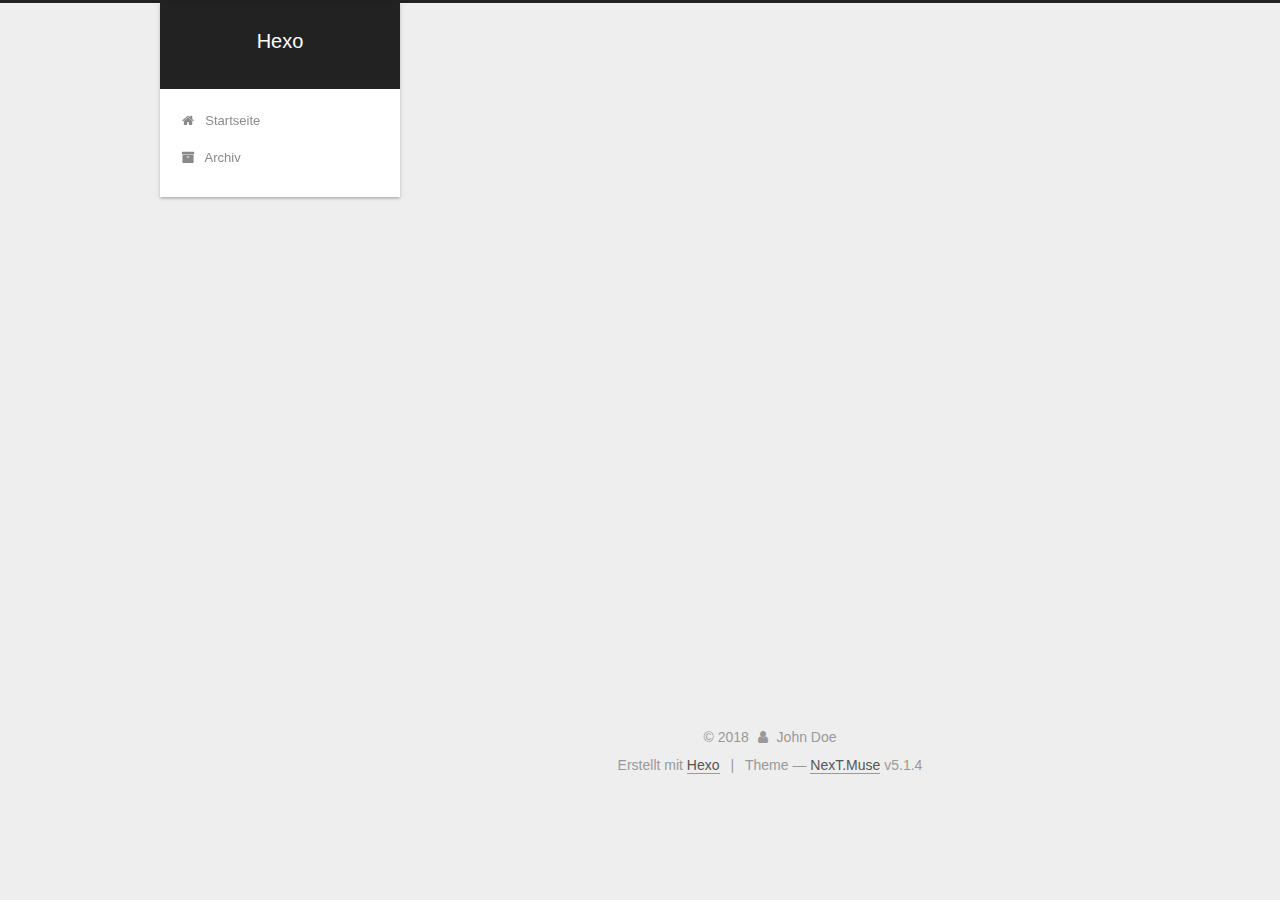
<file: 2018/03/24/the-title-of-the-article/index.html>
<!DOCTYPE html>



  


<html class="theme-next muse use-motion" lang="">
<head>
  <meta charset="UTF-8"/>
<meta http-equiv="X-UA-Compatible" content="IE=edge" />
<meta name="viewport" content="width=device-width, initial-scale=1, maximum-scale=1"/>
<meta name="theme-color" content="#222">









<meta http-equiv="Cache-Control" content="no-transform" />
<meta http-equiv="Cache-Control" content="no-siteapp" />
















  
  
  <link href="/lib/fancybox/source/jquery.fancybox.css?v=2.1.5" rel="stylesheet" type="text/css" />







<link href="/lib/font-awesome/css/font-awesome.min.css?v=4.6.2" rel="stylesheet" type="text/css" />

<link href="/css/main.css?v=5.1.4" rel="stylesheet" type="text/css" />


  <link rel="apple-touch-icon" sizes="180x180" href="/images/apple-touch-icon-next.png?v=5.1.4">


  <link rel="icon" type="image/png" sizes="32x32" href="/images/favicon-32x32-next.png?v=5.1.4">


  <link rel="icon" type="image/png" sizes="16x16" href="/images/favicon-16x16-next.png?v=5.1.4">


  <link rel="mask-icon" href="/images/logo.svg?v=5.1.4" color="#222">





  <meta name="keywords" content="Hexo, NexT" />










<meta property="og:type" content="article">
<meta property="og:title" content="the title of the article">
<meta property="og:url" content="https://github.com/Richard-Fu/Richard-Fu.github.io.git/2018/03/24/the-title-of-the-article/index.html">
<meta property="og:site_name" content="Hexo">
<meta property="og:updated_time" content="2018-03-24T00:57:47.909Z">
<meta name="twitter:card" content="summary">
<meta name="twitter:title" content="the title of the article">



<script type="text/javascript" id="hexo.configurations">
  var NexT = window.NexT || {};
  var CONFIG = {
    root: '/',
    scheme: 'Muse',
    version: '5.1.4',
    sidebar: {"position":"left","display":"post","offset":12,"b2t":false,"scrollpercent":false,"onmobile":false},
    fancybox: true,
    tabs: true,
    motion: {"enable":true,"async":false,"transition":{"post_block":"fadeIn","post_header":"slideDownIn","post_body":"slideDownIn","coll_header":"slideLeftIn","sidebar":"slideUpIn"}},
    duoshuo: {
      userId: '0',
      author: 'Author'
    },
    algolia: {
      applicationID: '',
      apiKey: '',
      indexName: '',
      hits: {"per_page":10},
      labels: {"input_placeholder":"Search for Posts","hits_empty":"We didn't find any results for the search: ${query}","hits_stats":"${hits} results found in ${time} ms"}
    }
  };
</script>



  <link rel="canonical" href="https://github.com/Richard-Fu/Richard-Fu.github.io.git/2018/03/24/the-title-of-the-article/"/>





  <title>the title of the article | Hexo</title>
  








</head>

<body itemscope itemtype="http://schema.org/WebPage" lang="">

  
  
    
  

  <div class="container sidebar-position-left page-post-detail">
    <div class="headband"></div>

    <header id="header" class="header" itemscope itemtype="http://schema.org/WPHeader">
      <div class="header-inner"><div class="site-brand-wrapper">
  <div class="site-meta ">
    

    <div class="custom-logo-site-title">
      <a href="/"  class="brand" rel="start">
        <span class="logo-line-before"><i></i></span>
        <span class="site-title">Hexo</span>
        <span class="logo-line-after"><i></i></span>
      </a>
    </div>
      
        <p class="site-subtitle"></p>
      
  </div>

  <div class="site-nav-toggle">
    <button>
      <span class="btn-bar"></span>
      <span class="btn-bar"></span>
      <span class="btn-bar"></span>
    </button>
  </div>
</div>

<nav class="site-nav">
  

  
    <ul id="menu" class="menu">
      
        
        <li class="menu-item menu-item-home">
          <a href="/" rel="section">
            
              <i class="menu-item-icon fa fa-fw fa-home"></i> <br />
            
            Startseite
          </a>
        </li>
      
        
        <li class="menu-item menu-item-archives">
          <a href="/archives/" rel="section">
            
              <i class="menu-item-icon fa fa-fw fa-archive"></i> <br />
            
            Archiv
          </a>
        </li>
      

      
    </ul>
  

  
</nav>



 </div>
    </header>

    <main id="main" class="main">
      <div class="main-inner">
        <div class="content-wrap">
          <div id="content" class="content">
            

  <div id="posts" class="posts-expand">
    

  

  
  
  

  <article class="post post-type-normal" itemscope itemtype="http://schema.org/Article">
  
  
  
  <div class="post-block">
    <link itemprop="mainEntityOfPage" href="https://github.com/Richard-Fu/Richard-Fu.github.io.git/2018/03/24/the-title-of-the-article/">

    <span hidden itemprop="author" itemscope itemtype="http://schema.org/Person">
      <meta itemprop="name" content="John Doe">
      <meta itemprop="description" content="">
      <meta itemprop="image" content="/images/avatar.gif">
    </span>

    <span hidden itemprop="publisher" itemscope itemtype="http://schema.org/Organization">
      <meta itemprop="name" content="Hexo">
    </span>

    
      <header class="post-header">

        
        
          <h1 class="post-title" itemprop="name headline">the title of the article</h1>
        

        <div class="post-meta">
          <span class="post-time">
            
              <span class="post-meta-item-icon">
                <i class="fa fa-calendar-o"></i>
              </span>
              
                <span class="post-meta-item-text">Veröffentlicht am</span>
              
              <time title="Post created" itemprop="dateCreated datePublished" datetime="2018-03-24T08:57:47+08:00">
                2018-03-24
              </time>
            

            

            
          </span>

          

          
            
          

          
          

          

          

          

        </div>
      </header>
    

    
    
    
    <div class="post-body" itemprop="articleBody">

      
      

      
        
      
    </div>
    
    
    

    

    

    

    <footer class="post-footer">
      

      
      
      

      
        <div class="post-nav">
          <div class="post-nav-next post-nav-item">
            
              <a href="/2018/03/23/hello-world/" rel="next" title="Hello World">
                <i class="fa fa-chevron-left"></i> Hello World
              </a>
            
          </div>

          <span class="post-nav-divider"></span>

          <div class="post-nav-prev post-nav-item">
            
          </div>
        </div>
      

      
      
    </footer>
  </div>
  
  
  
  </article>



    <div class="post-spread">
      
    </div>
  </div>


          </div>
          


          

  



        </div>
        
          
  
  <div class="sidebar-toggle">
    <div class="sidebar-toggle-line-wrap">
      <span class="sidebar-toggle-line sidebar-toggle-line-first"></span>
      <span class="sidebar-toggle-line sidebar-toggle-line-middle"></span>
      <span class="sidebar-toggle-line sidebar-toggle-line-last"></span>
    </div>
  </div>

  <aside id="sidebar" class="sidebar">
    
    <div class="sidebar-inner">

      

      

      <section class="site-overview-wrap sidebar-panel sidebar-panel-active">
        <div class="site-overview">
          <div class="site-author motion-element" itemprop="author" itemscope itemtype="http://schema.org/Person">
            
              <p class="site-author-name" itemprop="name">John Doe</p>
              <p class="site-description motion-element" itemprop="description"></p>
          </div>

          <nav class="site-state motion-element">

            
              <div class="site-state-item site-state-posts">
              
                <a href="/archives/">
              
                  <span class="site-state-item-count">2</span>
                  <span class="site-state-item-name">Artikel</span>
                </a>
              </div>
            

            

            

          </nav>

          

          

          
          

          
          

          

        </div>
      </section>

      

      

    </div>
  </aside>


        
      </div>
    </main>

    <footer id="footer" class="footer">
      <div class="footer-inner">
        <div class="copyright">&copy; <span itemprop="copyrightYear">2018</span>
  <span class="with-love">
    <i class="fa fa-user"></i>
  </span>
  <span class="author" itemprop="copyrightHolder">John Doe</span>

  
</div>


  <div class="powered-by">Erstellt mit  <a class="theme-link" target="_blank" href="https://hexo.io">Hexo</a></div>



  <span class="post-meta-divider">|</span>



  <div class="theme-info">Theme &mdash; <a class="theme-link" target="_blank" href="https://github.com/iissnan/hexo-theme-next">NexT.Muse</a> v5.1.4</div>




        







        
      </div>
    </footer>

    
      <div class="back-to-top">
        <i class="fa fa-arrow-up"></i>
        
      </div>
    

    

  </div>

  

<script type="text/javascript">
  if (Object.prototype.toString.call(window.Promise) !== '[object Function]') {
    window.Promise = null;
  }
</script>









  












  
  
    <script type="text/javascript" src="/lib/jquery/index.js?v=2.1.3"></script>
  

  
  
    <script type="text/javascript" src="/lib/fastclick/lib/fastclick.min.js?v=1.0.6"></script>
  

  
  
    <script type="text/javascript" src="/lib/jquery_lazyload/jquery.lazyload.js?v=1.9.7"></script>
  

  
  
    <script type="text/javascript" src="/lib/velocity/velocity.min.js?v=1.2.1"></script>
  

  
  
    <script type="text/javascript" src="/lib/velocity/velocity.ui.min.js?v=1.2.1"></script>
  

  
  
    <script type="text/javascript" src="/lib/fancybox/source/jquery.fancybox.pack.js?v=2.1.5"></script>
  


  


  <script type="text/javascript" src="/js/src/utils.js?v=5.1.4"></script>

  <script type="text/javascript" src="/js/src/motion.js?v=5.1.4"></script>



  
  

  
  <script type="text/javascript" src="/js/src/scrollspy.js?v=5.1.4"></script>
<script type="text/javascript" src="/js/src/post-details.js?v=5.1.4"></script>



  


  <script type="text/javascript" src="/js/src/bootstrap.js?v=5.1.4"></script>



  


  




	





  





  












  





  

  

  

  
  

  

  

  

</body>
</html>
</file>
<file: css/main.css>
/* normalize.css v3.0.2 | MIT License | git.io/normalize */
html {
  font-family: sans-serif; /* 1 */
  -ms-text-size-adjust: 100%; /* 2 */
  -webkit-text-size-adjust: 100%; /* 2 */
}
body {
  margin: 0;
}
article,
aside,
details,
figcaption,
figure,
footer,
header,
hgroup,
main,
menu,
nav,
section,
summary {
  display: block;
}
audio,
canvas,
progress,
video {
  display: inline-block; /* 1 */
  vertical-align: baseline; /* 2 */
}
audio:not([controls]) {
  display: none;
  height: 0;
}
[hidden],
template {
  display: none;
}
a {
  background-color: transparent;
}
a:active,
a:hover {
  outline: 0;
}
abbr[title] {
  border-bottom: 1px dotted;
}
b,
strong {
  font-weight: bold;
}
dfn {
  font-style: italic;
}
h1 {
  font-size: 2em;
  margin: 0.67em 0;
}
mark {
  background: #ff0;
  color: #000;
}
small {
  font-size: 80%;
}
sub,
sup {
  font-size: 75%;
  line-height: 0;
  position: relative;
  vertical-align: baseline;
}
sup {
  top: -0.5em;
}
sub {
  bottom: -0.25em;
}
img {
  border: 0;
}
svg:not(:root) {
  overflow: hidden;
}
figure {
  margin: 1em 40px;
}
hr {
  -moz-box-sizing: content-box;
  box-sizing: content-box;
  height: 0;
}
pre {
  overflow: auto;
}
code,
kbd,
pre,
samp {
  font-family: monospace, monospace;
  font-size: 1em;
}
button,
input,
optgroup,
select,
textarea {
  color: inherit; /* 1 */
  font: inherit; /* 2 */
  margin: 0; /* 3 */
}
button {
  overflow: visible;
}
button,
select {
  text-transform: none;
}
button,
html input[type="button"],
input[type="reset"],
input[type="submit"] {
  -webkit-appearance: button; /* 2 */
  cursor: pointer; /* 3 */
}
button[disabled],
html input[disabled] {
  cursor: default;
}
button::-moz-focus-inner,
input::-moz-focus-inner {
  border: 0;
  padding: 0;
}
input {
  line-height: normal;
}
input[type="checkbox"],
input[type="radio"] {
  box-sizing: border-box; /* 1 */
  padding: 0; /* 2 */
}
input[type="number"]::-webkit-inner-spin-button,
input[type="number"]::-webkit-outer-spin-button {
  height: auto;
}
input[type="search"] {
  -webkit-appearance: textfield; /* 1 */
  -moz-box-sizing: content-box;
  -webkit-box-sizing: content-box; /* 2 */
  box-sizing: content-box;
}
input[type="search"]::-webkit-search-cancel-button,
input[type="search"]::-webkit-search-decoration {
  -webkit-appearance: none;
}
fieldset {
  border: 1px solid #c0c0c0;
  margin: 0 2px;
  padding: 0.35em 0.625em 0.75em;
}
legend {
  border: 0; /* 1 */
  padding: 0; /* 2 */
}
textarea {
  overflow: auto;
}
optgroup {
  font-weight: bold;
}
table {
  border-collapse: collapse;
  border-spacing: 0;
}
td,
th {
  padding: 0;
}
::selection {
  background: #262a30;
  color: #fff;
}
body {
  position: relative;
  font-family: 'Lato', "PingFang SC", "Microsoft YaHei", sans-serif;
  font-size: 14px;
  line-height: 2;
  color: #555;
  background: #eee;
}
@media (max-width: 767px) {
  body {
    padding-right: 0 !important;
  }
}
@media (min-width: 768px) and (max-width: 991px) {
  body {
    padding-right: 0 !important;
  }
}
@media (min-width: 1600px) {
  body {
    font-size: 16px;
  }
}
h1,
h2,
h3,
h4,
h5,
h6 {
  margin: 0;
  padding: 0;
  font-weight: bold;
  line-height: 1.5;
  font-family: 'Lato', "PingFang SC", "Microsoft YaHei", sans-serif;
}
h2,
h3,
h4,
h5,
h6 {
  margin: 20px 0 15px;
}
h1 {
  font-size: 22px;
}
@media (max-width: 767px) {
  h1 {
    font-size: 18px;
  }
}
h2 {
  font-size: 20px;
}
@media (max-width: 767px) {
  h2 {
    font-size: 16px;
  }
}
h3 {
  font-size: 18px;
}
@media (max-width: 767px) {
  h3 {
    font-size: 14px;
  }
}
h4 {
  font-size: 16px;
}
@media (max-width: 767px) {
  h4 {
    font-size: 12px;
  }
}
h5 {
  font-size: 14px;
}
@media (max-width: 767px) {
  h5 {
    font-size: 10px;
  }
}
h6 {
  font-size: 12px;
}
@media (max-width: 767px) {
  h6 {
    font-size: 8px;
  }
}
p {
  margin: 0 0 20px 0;
}
a {
  color: #555;
  text-decoration: none;
  outline: none;
  border-bottom: 1px solid #999;
  word-wrap: break-word;
}
a:hover {
  color: #222;
  border-bottom-color: #222;
}
blockquote {
  margin: 0;
  padding: 0;
}
img {
  display: block;
  margin: auto;
  max-width: 100%;
  height: auto;
}
hr {
  margin: 40px 0;
  height: 3px;
  border: none;
  background-color: #ddd;
  background-image: repeating-linear-gradient(-45deg, #fff, #fff 4px, transparent 4px, transparent 8px);
}
blockquote {
  padding: 0 15px;
  color: #666;
  border-left: 4px solid #ddd;
}
blockquote cite::before {
  content: "-";
  padding: 0 5px;
}
dt {
  font-weight: 700;
}
dd {
  margin: 0;
  padding: 0;
}
kbd {
  border: 1px solid #ccc;
  border-radius: 0.2em;
  box-shadow: 0.1em 0.1em 0.2em rgba(0,0,0,0.1);
  background-color: #f9f9f9;
  font-family: inherit;
  background-image: -webkit-linear-gradient(top, #eee, #fff, #eee);
  padding: 0.1em 0.3em;
  white-space: nowrap;
}
.text-left {
  text-align: left;
}
.text-center {
  text-align: center;
}
.text-right {
  text-align: right;
}
.text-justify {
  text-align: justify;
}
.text-nowrap {
  white-space: nowrap;
}
.text-lowercase {
  text-transform: lowercase;
}
.text-uppercase {
  text-transform: uppercase;
}
.text-capitalize {
  text-transform: capitalize;
}
.center-block {
  display: block;
  margin-left: auto;
  margin-right: auto;
}
.clearfix:before,
.clearfix:after {
  content: " ";
  display: table;
}
.clearfix:after {
  clear: both;
}
.pullquote {
  width: 45%;
}
.pullquote.left {
  float: left;
  margin-left: 5px;
  margin-right: 10px;
}
.pullquote.right {
  float: right;
  margin-left: 10px;
  margin-right: 5px;
}
.affix.affix.affix {
  position: fixed;
}
.translation {
  margin-top: -20px;
  font-size: 14px;
  color: #999;
}
.scrollbar-measure {
  width: 100px;
  height: 100px;
  overflow: scroll;
  position: absolute;
  top: -9999px;
}
.use-motion .motion-element {
  opacity: 0;
}
table {
  margin: 20px 0;
  width: 100%;
  border-collapse: collapse;
  border-spacing: 0;
  border: 1px solid #ddd;
  font-size: 14px;
  table-layout: fixed;
  word-wrap: break-all;
}
table>tbody>tr:nth-of-type(odd) {
  background-color: #f9f9f9;
}
table>tbody>tr:hover {
  background-color: #f5f5f5;
}
caption,
th,
td {
  padding: 8px;
  text-align: left;
  vertical-align: middle;
  font-weight: normal;
}
th,
td {
  border-bottom: 3px solid #ddd;
  border-right: 1px solid #eee;
}
th {
  padding-bottom: 10px;
  font-weight: 700;
}
td {
  border-bottom-width: 1px;
}
html,
body {
  height: 100%;
}
.container {
  position: relative;
  min-height: 100%;
}
.header-inner {
  margin: 0 auto;
  padding: 100px 0 70px;
  width: calc(100% - 252px);
}
@media (min-width: 1600px) {
  .container .header-inner {
    width: 900px;
  }
}
.main {
  padding-bottom: 150px;
}
.main-inner {
  margin: 0 auto;
  width: calc(100% - 252px);
}
@media (min-width: 1600px) {
  .container .main-inner {
    width: 900px;
  }
}
.footer {
  position: absolute;
  left: 0;
  bottom: 0;
  width: 100%;
  min-height: 50px;
}
.footer-inner {
  box-sizing: border-box;
  margin: 20px auto;
  width: calc(100% - 252px);
}
@media (min-width: 1600px) {
  .container .footer-inner {
    width: 900px;
  }
}
pre,
.highlight {
  overflow: auto;
  margin: 20px 0;
  padding: 0;
  font-size: 13px;
  color: #4d4d4c;
  background: #f7f7f7;
  line-height: 1.6;
}
pre,
code {
  font-family: consolas, Menlo, "PingFang SC", "Microsoft YaHei", monospace;
}
code {
  padding: 2px 4px;
  word-wrap: break-word;
  color: #555;
  background: #eee;
  border-radius: 3px;
  font-size: 13px;
}
pre {
  padding: 10px;
}
pre code {
  padding: 0;
  color: #4d4d4c;
  background: none;
  text-shadow: none;
}
.highlight {
  border-radius: 1px;
}
.highlight pre {
  border: none;
  margin: 0;
  padding: 10px 0;
}
.highlight table {
  margin: 0;
  width: auto;
  border: none;
}
.highlight td {
  border: none;
  padding: 0;
}
.highlight figcaption {
  font-size: 1em;
  color: #4d4d4c;
  line-height: 1em;
  margin-bottom: 1em;
}
.highlight figcaption:before,
.highlight figcaption:after {
  content: " ";
  display: table;
}
.highlight figcaption:after {
  clear: both;
}
.highlight figcaption a {
  float: right;
  color: #4d4d4c;
}
.highlight figcaption a:hover {
  border-bottom-color: #4d4d4c;
}
.highlight .gutter pre {
  padding-left: 10px;
  padding-right: 10px;
  color: #869194;
  text-align: right;
  background-color: #eff2f3;
}
.highlight .code pre {
  width: 100%;
  padding-left: 10px;
  padding-right: 10px;
  background-color: #f7f7f7;
}
.highlight .line {
  height: 20px;
}
.gutter {
  -webkit-user-select: none;
  -moz-user-select: none;
  -ms-user-select: none;
  user-select: none;
}
.gist table {
  width: auto;
}
.gist table td {
  border: none;
}
pre .deletion {
  background: #fdd;
}
pre .addition {
  background: #dfd;
}
pre .meta {
  color: #8959a8;
}
pre .comment {
  color: #8e908c;
}
pre .variable,
pre .attribute,
pre .tag,
pre .regexp,
pre .ruby .constant,
pre .xml .tag .title,
pre .xml .pi,
pre .xml .doctype,
pre .html .doctype,
pre .css .id,
pre .css .class,
pre .css .pseudo {
  color: #c82829;
}
pre .number,
pre .preprocessor,
pre .built_in,
pre .literal,
pre .params,
pre .constant,
pre .command {
  color: #f5871f;
}
pre .ruby .class .title,
pre .css .rules .attribute,
pre .string,
pre .value,
pre .inheritance,
pre .header,
pre .ruby .symbol,
pre .xml .cdata,
pre .special,
pre .number,
pre .formula {
  color: #718c00;
}
pre .title,
pre .css .hexcolor {
  color: #3e999f;
}
pre .function,
pre .python .decorator,
pre .python .title,
pre .ruby .function .title,
pre .ruby .title .keyword,
pre .perl .sub,
pre .javascript .title,
pre .coffeescript .title {
  color: #4271ae;
}
pre .keyword,
pre .javascript .function {
  color: #8959a8;
}
.full-image.full-image.full-image.full-image {
  border: none;
  max-width: 100%;
  width: auto;
  margin: 20px auto 25px;
}
@media (min-width: 992px) {
  .full-image.full-image.full-image.full-image {
    max-width: none;
    width: 118%;
    margin: 0 -9%;
  }
}
.blockquote-center,
.page-home .post-type-quote blockquote,
.page-post-detail .post-type-quote blockquote {
  position: relative;
  margin: 40px 0;
  padding: 0;
  border-left: none;
  text-align: center;
}
.blockquote-center::before,
.page-home .post-type-quote blockquote::before,
.page-post-detail .post-type-quote blockquote::before,
.blockquote-center::after,
.page-home .post-type-quote blockquote::after,
.page-post-detail .post-type-quote blockquote::after {
  position: absolute;
  content: ' ';
  display: block;
  width: 100%;
  height: 24px;
  opacity: 0.2;
  background-repeat: no-repeat;
  background-position: 0 -6px;
  background-size: 22px 22px;
}
.blockquote-center::before,
.page-home .post-type-quote blockquote::before,
.page-post-detail .post-type-quote blockquote::before {
  top: -20px;
  background-image: url("../images/quote-l.svg");
  border-top: 1px solid #ccc;
}
.blockquote-center::after,
.page-home .post-type-quote blockquote::after,
.page-post-detail .post-type-quote blockquote::after {
  bottom: -20px;
  background-image: url("../images/quote-r.svg");
  border-bottom: 1px solid #ccc;
  background-position: 100% 8px;
}
.blockquote-center p,
.page-home .post-type-quote blockquote p,
.page-post-detail .post-type-quote blockquote p,
.blockquote-center div,
.page-home .post-type-quote blockquote div,
.page-post-detail .post-type-quote blockquote div {
  text-align: center;
}
.post .post-body .group-picture img {
  box-sizing: border-box;
  padding: 0 3px;
  border: none;
}
.post .group-picture-row {
  overflow: hidden;
  margin-top: 6px;
}
.post .group-picture-row:first-child {
  margin-top: 0;
}
.post .group-picture-column {
  float: left;
}
.page-post-detail .post-body .group-picture-column {
  float: none;
  margin-top: 10px;
  width: auto !important;
}
.page-post-detail .post-body .group-picture-column img {
  margin: 0 auto;
}
.page-archive .group-picture-container {
  overflow: hidden;
}
.page-archive .group-picture-row {
  float: left;
}
.page-archive .group-picture-row:first-child {
  margin-top: 6px;
}
.page-archive .group-picture-column {
  max-width: 150px;
  max-height: 150px;
}
.post-body .note {
  position: relative;
  padding: 15px;
  margin-bottom: 20px;
  border: 1px solid #eee;
  border-left-width: 5px;
  border-radius: 3px;
}
.post-body .note h2,
.post-body .note h3,
.post-body .note h4,
.post-body .note h5,
.post-body .note h6 {
  margin-top: 0;
  margin-bottom: 0;
  border-bottom: initial;
  padding-top: 0 !important;
}
.post-body .note p:first-child,
.post-body .note ul:first-child,
.post-body .note ol:first-child,
.post-body .note table:first-child,
.post-body .note pre:first-child,
.post-body .note blockquote:first-child {
  margin-top: 0;
}
.post-body .note p:last-child,
.post-body .note ul:last-child,
.post-body .note ol:last-child,
.post-body .note table:last-child,
.post-body .note pre:last-child,
.post-body .note blockquote:last-child {
  margin-bottom: 0;
}
.post-body .note.default {
  border-left-color: #777;
}
.post-body .note.default h2,
.post-body .note.default h3,
.post-body .note.default h4,
.post-body .note.default h5,
.post-body .note.default h6 {
  color: #777;
}
.post-body .note.primary {
  border-left-color: #6f42c1;
}
.post-body .note.primary h2,
.post-body .note.primary h3,
.post-body .note.primary h4,
.post-body .note.primary h5,
.post-body .note.primary h6 {
  color: #6f42c1;
}
.post-body .note.info {
  border-left-color: #428bca;
}
.post-body .note.info h2,
.post-body .note.info h3,
.post-body .note.info h4,
.post-body .note.info h5,
.post-body .note.info h6 {
  color: #428bca;
}
.post-body .note.success {
  border-left-color: #5cb85c;
}
.post-body .note.success h2,
.post-body .note.success h3,
.post-body .note.success h4,
.post-body .note.success h5,
.post-body .note.success h6 {
  color: #5cb85c;
}
.post-body .note.warning {
  border-left-color: #f0ad4e;
}
.post-body .note.warning h2,
.post-body .note.warning h3,
.post-body .note.warning h4,
.post-body .note.warning h5,
.post-body .note.warning h6 {
  color: #f0ad4e;
}
.post-body .note.danger {
  border-left-color: #d9534f;
}
.post-body .note.danger h2,
.post-body .note.danger h3,
.post-body .note.danger h4,
.post-body .note.danger h5,
.post-body .note.danger h6 {
  color: #d9534f;
}
.post-body .label {
  display: inline;
  padding: 0 2px;
  white-space: nowrap;
}
.post-body .label.default {
  background-color: #f0f0f0;
}
.post-body .label.primary {
  background-color: #efe6f7;
}
.post-body .label.info {
  background-color: #e5f2f8;
}
.post-body .label.success {
  background-color: #e7f4e9;
}
.post-body .label.warning {
  background-color: #fcf6e1;
}
.post-body .label.danger {
  background-color: #fae8eb;
}
.post-body .tabs {
  position: relative;
  display: block;
  margin-bottom: 20px;
  padding-top: 10px;
}
.post-body .tabs ul.nav-tabs {
  margin: 0;
  padding: 0;
  display: flex;
  margin-bottom: -1px;
}
@media (max-width: 413px) {
  .post-body .tabs ul.nav-tabs {
    display: block;
    margin-bottom: 5px;
  }
}
.post-body .tabs ul.nav-tabs li.tab {
  list-style-type: none !important;
  margin: 0 0.25em 0 0;
  border-top: 3px solid transparent;
  border-left: 1px solid transparent;
  border-right: 1px solid transparent;
}
@media (max-width: 413px) {
  .post-body .tabs ul.nav-tabs li.tab {
    margin: initial;
    border-top: 1px solid transparent;
    border-left: 3px solid transparent;
    border-right: 1px solid transparent;
    border-bottom: 1px solid transparent;
  }
}
.post-body .tabs ul.nav-tabs li.tab a {
  outline: 0;
  border-bottom: initial;
  display: block;
  line-height: 1.8em;
  padding: 0.25em 0.75em;
  transition-duration: 0.2s;
  transition-timing-function: ease-out;
  transition-delay: 0s;
}
.post-body .tabs ul.nav-tabs li.tab a i {
  width: 1.285714285714286em;
}
.post-body .tabs ul.nav-tabs li.tab.active {
  border-top: 3px solid #fc6423;
  border-left: 1px solid #ddd;
  border-right: 1px solid #ddd;
  background-color: #fff;
}
@media (max-width: 413px) {
  .post-body .tabs ul.nav-tabs li.tab.active {
    border-top: 1px solid #ddd;
    border-left: 3px solid #fc6423;
    border-right: 1px solid #ddd;
    border-bottom: 1px solid #ddd;
  }
}
.post-body .tabs ul.nav-tabs li.tab.active a {
  cursor: default;
  color: #555;
}
.post-body .tabs .tab-content {
  background-color: #fff;
}
.post-body .tabs .tab-content .tab-pane {
  border: 1px solid #ddd;
  padding: 20px 20px 0 20px;
}
.post-body .tabs .tab-content .tab-pane:not(.active) {
  display: none !important;
}
.post-body .tabs .tab-content .tab-pane.active {
  display: block !important;
}
.btn {
  display: inline-block;
  padding: 0 20px;
  font-size: 14px;
  color: #555;
  background: #fff;
  border: 2px solid #555;
  text-decoration: none;
  border-radius: 2px;
  transition-property: background-color;
  transition-duration: 0.2s;
  transition-timing-function: ease-in-out;
  transition-delay: 0s;
  line-height: 2;
}
.btn:hover {
  border-color: #222;
  color: #fff;
  background: #222;
}
.btn +.btn {
  margin: 0 0 8px 8px;
}
.btn .fa-fw {
  width: 1.285714285714286em;
  text-align: left;
}
.btn-bar {
  display: block;
  width: 22px;
  height: 2px;
  background: #555;
  border-radius: 1px;
}
.btn-bar+.btn-bar {
  margin-top: 4px;
}
.pagination {
  margin: 120px 0 40px;
  text-align: center;
  border-top: 1px solid #eee;
}
.page-number-basic,
.pagination .prev,
.pagination .next,
.pagination .page-number,
.pagination .space {
  display: inline-block;
  position: relative;
  top: -1px;
  margin: 0 10px;
  padding: 0 11px;
}
@media (max-width: 767px) {
  .page-number-basic,
  .pagination .prev,
  .pagination .next,
  .pagination .page-number,
  .pagination .space {
    margin: 0 5px;
  }
}
.pagination .prev,
.pagination .next,
.pagination .page-number {
  border-bottom: 0;
  border-top: 1px solid #eee;
  transition-property: border-color;
  transition-duration: 0.2s;
  transition-timing-function: ease-in-out;
  transition-delay: 0s;
}
.pagination .prev:hover,
.pagination .next:hover,
.pagination .page-number:hover {
  border-top-color: #222;
}
.pagination .space {
  padding: 0;
  margin: 0;
}
.pagination .prev {
  margin-left: 0;
}
.pagination .next {
  margin-right: 0;
}
.pagination .page-number.current {
  color: #fff;
  background: #ccc;
  border-top-color: #ccc;
}
@media (max-width: 767px) {
  .pagination {
    border-top: none;
  }
  .pagination .prev,
  .pagination .next,
  .pagination .page-number {
    margin-bottom: 10px;
    border-top: 0;
    border-bottom: 1px solid #eee;
    padding: 0 10px;
  }
  .pagination .prev:hover,
  .pagination .next:hover,
  .pagination .page-number:hover {
    border-bottom-color: #222;
  }
}
.comments {
  margin: 60px 20px 0;
}
.tag-cloud {
  text-align: center;
}
.tag-cloud a {
  display: inline-block;
  margin: 10px;
}
.back-to-top {
  box-sizing: border-box;
  position: fixed;
  bottom: -100px;
  right: 30px;
  z-index: 1050;
  padding: 0 6px;
  width: 24px;
  background: #222;
  font-size: 12px;
  opacity: 0.6;
  color: #fff;
  cursor: pointer;
  text-align: center;
  -webkit-transform: translateZ(0);
  transition-property: bottom;
  transition-duration: 0.2s;
  transition-timing-function: ease-in-out;
  transition-delay: 0s;
}
@media (min-width: 768px) and (max-width: 991px) {
  .back-to-top {
    display: none !important;
  }
}
@media (max-width: 767px) {
  .back-to-top {
    display: none !important;
  }
}
.back-to-top.back-to-top-on {
  bottom: 30px;
}
.header {
  background: transparent;
}
.header-inner {
  position: relative;
}
.headband {
  height: 3px;
  background: #222;
}
.site-meta {
  margin: 0;
  text-align: center;
}
@media (max-width: 767px) {
  .site-meta {
    text-align: center;
  }
}
.brand {
  position: relative;
  display: inline-block;
  padding: 0 40px;
  color: #fff;
  background: #222;
  border-bottom: none;
}
.brand:hover {
  color: #fff;
}
.logo {
  display: inline-block;
  margin-right: 5px;
  line-height: 36px;
  vertical-align: top;
}
.site-title {
  display: inline-block;
  vertical-align: top;
  line-height: 36px;
  font-size: 20px;
  font-weight: normal;
  font-family: 'Lato', "PingFang SC", "Microsoft YaHei", sans-serif;
}
.site-subtitle {
  margin-top: 10px;
  font-size: 13px;
  color: #ddd;
}
.use-motion .brand {
  opacity: 0;
}
.use-motion .logo,
.use-motion .site-title,
.use-motion .site-subtitle {
  opacity: 0;
  position: relative;
  top: -10px;
}
.site-nav-toggle {
  display: none;
  position: absolute;
  top: 10px;
  left: 10px;
}
@media (max-width: 767px) {
  .site-nav-toggle {
    display: block;
  }
}
.site-nav-toggle button {
  margin-top: 2px;
  padding: 9px 10px;
  background: transparent;
  border: none;
}
@media (max-width: 767px) {
  .site-nav {
    display: none;
    margin: 0 -10px;
    padding: 0 10px;
    clear: both;
    border-top: 1px solid #ddd;
  }
}
@media (min-width: 768px) and (max-width: 991px) {
  .site-nav {
    display: block !important;
  }
}
@media (min-width: 992px) {
  .site-nav {
    display: block !important;
  }
}
.menu {
  margin-top: 20px;
  padding-left: 0;
  text-align: center;
}
.menu .menu-item {
  display: inline-block;
  margin: 0 10px;
  list-style: none;
}
@media screen and (max-width: 767px) {
  .menu .menu-item {
    margin-top: 10px;
  }
}
.menu .menu-item a {
  display: block;
  font-size: 13px;
  line-height: inherit;
  border-bottom: 1px solid transparent;
  transition-property: border-color;
  transition-duration: 0.2s;
  transition-timing-function: ease-in-out;
  transition-delay: 0s;
}
.menu .menu-item a:hover,
.menu-item-active a {
  border-bottom-color: #222;
}
.menu .menu-item .fa {
  margin-right: 5px;
}
.use-motion .menu-item {
  opacity: 0;
}
.post-body {
  font-family: 'Lato', "PingFang SC", "Microsoft YaHei", sans-serif;
}
@media (max-width: 767px) {
  .post-body {
    word-break: break-word;
  }
}
.post-body .fancybox img {
  display: block !important;
  margin: 0 auto;
  cursor: pointer;
  cursor: zoom-in;
  cursor: -webkit-zoom-in;
}
.post-body .image-caption,
.post-body .figure .caption {
  margin: -20px auto 15px;
  text-align: center;
  font-size: 14px;
  color: #999;
  font-weight: bold;
  line-height: 1;
}
.post-sticky-flag {
  display: inline-block;
  font-size: 16px;
  -ms-transform: rotate(30deg);
  -webkit-transform: rotate(30deg);
  -moz-transform: rotate(30deg);
  -ms-transform: rotate(30deg);
  -o-transform: rotate(30deg);
  transform: rotate(30deg);
}
.use-motion .post-block,
.use-motion .pagination,
.use-motion .comments {
  opacity: 0;
}
.use-motion .post-header {
  opacity: 0;
}
.use-motion .post-body {
  opacity: 0;
}
.use-motion .collection-title {
  opacity: 0;
}
.posts-expand {
  padding-top: 40px;
}
@media (max-width: 767px) {
  .posts-expand {
    margin: 0 20px;
  }
  .post-body pre .gutter pre {
    padding-right: 10px;
  }
  .post-body .highlight {
    margin-left: 0px;
    margin-right: 0px;
    padding: 0;
  }
  .post-body .highlight .gutter pre {
    padding-right: 10px;
  }
}
@media (min-width: 992px) {
  .posts-expand .post-body {
    text-align: justify;
  }
}
.posts-expand .post-body h2,
.posts-expand .post-body h3,
.posts-expand .post-body h4,
.posts-expand .post-body h5,
.posts-expand .post-body h6 {
  padding-top: 10px;
}
.posts-expand .post-body h2 .header-anchor,
.posts-expand .post-body h3 .header-anchor,
.posts-expand .post-body h4 .header-anchor,
.posts-expand .post-body h5 .header-anchor,
.posts-expand .post-body h6 .header-anchor {
  float: right;
  margin-left: 10px;
  color: #ccc;
  border-bottom-style: none;
  visibility: hidden;
}
.posts-expand .post-body h2 .header-anchor:hover,
.posts-expand .post-body h3 .header-anchor:hover,
.posts-expand .post-body h4 .header-anchor:hover,
.posts-expand .post-body h5 .header-anchor:hover,
.posts-expand .post-body h6 .header-anchor:hover {
  color: inherit;
}
.posts-expand .post-body h2:hover .header-anchor,
.posts-expand .post-body h3:hover .header-anchor,
.posts-expand .post-body h4:hover .header-anchor,
.posts-expand .post-body h5:hover .header-anchor,
.posts-expand .post-body h6:hover .header-anchor {
  visibility: visible;
}
.posts-expand .post-body ul li {
  list-style: circle;
}
.posts-expand .post-body img {
  box-sizing: border-box;
  margin: auto;
  padding: 3px;
  border: 1px solid #ddd;
}
.posts-expand .post-body .fancybox img {
  margin: 0 auto 25px;
}
@media (max-width: 767px) {
  .posts-collapse {
    margin: 0 20px;
  }
  .posts-collapse .post-title,
  .posts-collapse .post-meta {
    display: block;
    width: auto;
    text-align: left;
  }
}
.posts-collapse {
  position: relative;
  z-index: 1010;
  margin-left: 55px;
}
.posts-collapse::after {
  content: " ";
  position: absolute;
  top: 20px;
  left: 0;
  margin-left: -2px;
  width: 4px;
  height: 100%;
  background: #f5f5f5;
  z-index: -1;
}
@media (max-width: 767px) {
  .posts-collapse {
    margin: 0 20px;
  }
}
.posts-collapse .collection-title {
  position: relative;
  margin: 60px 0;
}
.posts-collapse .collection-title h1,
.posts-collapse .collection-title h2 {
  margin-left: 20px;
}
.posts-collapse .collection-title small {
  color: #bbb;
  margin-left: 5px;
}
.posts-collapse .collection-title::before {
  content: " ";
  position: absolute;
  left: 0;
  top: 50%;
  margin-left: -4px;
  margin-top: -4px;
  width: 8px;
  height: 8px;
  background: #bbb;
  border-radius: 50%;
}
.posts-collapse .post {
  margin: 30px 0;
}
.posts-collapse .post-header {
  position: relative;
  transition-duration: 0.2s;
  transition-timing-function: ease-in-out;
  transition-delay: 0s;
  transition-property: border;
  border-bottom: 1px dashed #ccc;
}
.posts-collapse .post-header::before {
  content: " ";
  position: absolute;
  left: 0;
  top: 12px;
  width: 6px;
  height: 6px;
  margin-left: -4px;
  background: #bbb;
  border-radius: 50%;
  border: 1px solid #fff;
  transition-duration: 0.2s;
  transition-timing-function: ease-in-out;
  transition-delay: 0s;
  transition-property: background;
}
.posts-collapse .post-header:hover {
  border-bottom-color: #666;
}
.posts-collapse .post-header:hover::before {
  background: #222;
}
.posts-collapse .post-meta {
  position: absolute;
  font-size: 12px;
  left: 20px;
  top: 5px;
}
.posts-collapse .post-comments-count {
  display: none;
}
.posts-collapse .post-title {
  margin-left: 60px;
  font-size: 16px;
  font-weight: normal;
  line-height: inherit;
}
.posts-collapse .post-title::after {
  margin-left: 3px;
  opacity: 0.6;
}
.posts-collapse .post-title a {
  color: #666;
  border-bottom: none;
}
.page-home .post-type-quote .post-header,
.page-post-detail .post-type-quote .post-header,
.page-home .post-type-quote .post-tags,
.page-post-detail .post-type-quote .post-tags {
  display: none;
}
.posts-expand .post-title {
  text-align: center;
  word-break: break-word;
  font-weight: 400;
}
.posts-expand .post-title-link {
  display: inline-block;
  position: relative;
  color: #555;
  border-bottom: none;
  line-height: 1.2;
  vertical-align: top;
}
.posts-expand .post-title-link::before {
  content: "";
  position: absolute;
  width: 100%;
  height: 2px;
  bottom: 0;
  left: 0;
  background-color: #000;
  visibility: hidden;
  -webkit-transform: scaleX(0);
  -moz-transform: scaleX(0);
  -ms-transform: scaleX(0);
  -o-transform: scaleX(0);
  transform: scaleX(0);
  transition-duration: 0.2s;
  transition-timing-function: ease-in-out;
  transition-delay: 0s;
}
.posts-expand .post-title-link:hover::before {
  visibility: visible;
  -webkit-transform: scaleX(1);
  -moz-transform: scaleX(1);
  -ms-transform: scaleX(1);
  -o-transform: scaleX(1);
  transform: scaleX(1);
}
.posts-expand .post-title-link .fa {
  font-size: 16px;
}
.posts-expand .post-meta {
  margin: 3px 0 60px 0;
  color: #999;
  font-family: 'Lato', "PingFang SC", "Microsoft YaHei", sans-serif;
  font-size: 12px;
  text-align: center;
}
.posts-expand .post-meta .post-category-list {
  display: inline-block;
  margin: 0;
  padding: 3px;
}
.posts-expand .post-meta .post-category-list-link {
  color: #999;
}
.posts-expand .post-meta .post-description {
  font-size: 14px;
  margin-top: 2px;
}
.post-meta-divider {
  margin: 0 0.5em;
}
.post-meta-item-icon {
  margin-right: 3px;
}
@media (min-width: 768px) and (max-width: 991px) {
  .post-meta-item-icon {
    display: inline-block;
  }
}
@media (max-width: 767px) {
  .post-meta-item-icon {
    display: inline-block;
  }
}
@media (min-width: 768px) and (max-width: 991px) {
  .post-meta-item-text {
    display: none;
  }
}
@media (max-width: 767px) {
  .post-meta-item-text {
    display: none;
  }
}
@media (max-width: 767px) {
  .posts-expand .post-comments-count {
    display: none;
  }
}
.post-button {
  margin-top: 40px;
}
.posts-expand .post-tags {
  margin-top: 40px;
  text-align: center;
}
.posts-expand .post-tags a {
  display: inline-block;
  margin-right: 10px;
  font-size: 13px;
}
.post-nav {
  display: table;
  margin-top: 15px;
  width: 100%;
  border-top: 1px solid #eee;
}
.post-nav-divider {
  display: table-cell;
  width: 10%;
}
.post-nav-item {
  display: table-cell;
  padding: 10px 0 0 0;
  width: 45%;
  vertical-align: top;
}
.post-nav-item a {
  position: relative;
  display: block;
  line-height: 25px;
  font-size: 14px;
  color: #555;
  border-bottom: none;
}
.post-nav-item a:hover {
  color: #222;
  border-bottom: none;
}
.post-nav-item a:active {
  top: 2px;
}
.post-nav-item .fa {
  position: absolute;
  top: 8px;
  left: 0;
  font-size: 12px;
}
.post-nav-next a {
  padding-left: 15px;
}
.post-nav-prev {
  text-align: right;
}
.post-nav-prev a {
  padding-right: 15px;
}
.post-nav-prev .fa {
  right: 0;
  left: auto;
}
.posts-expand .post-eof {
  display: block;
  margin: 80px auto 60px;
  width: 8%;
  height: 1px;
  background: #ccc;
  text-align: center;
}
.post:last-child .post-eof.post-eof.post-eof {
  display: none;
}
.post-gallery {
  display: table;
  table-layout: fixed;
  width: 100%;
  border-collapse: separate;
}
.post-gallery-row {
  display: table-row;
}
.post-gallery .post-gallery-img {
  display: table-cell;
  text-align: center;
  vertical-align: middle;
  border: none;
}
.post-gallery .post-gallery-img img {
  max-width: 100%;
  max-height: 100%;
  border: none;
}
.fancybox-close,
.fancybox-close:hover {
  border: none;
}
.rtl.post-body p,
.rtl.post-body a,
.rtl.post-body h1,
.rtl.post-body h2,
.rtl.post-body h3,
.rtl.post-body h4,
.rtl.post-body h5,
.rtl.post-body h6,
.rtl.post-body li,
.rtl.post-body ul,
.rtl.post-body ol {
  direction: rtl;
  font-family: UKIJ Ekran;
}
.rtl.post-title {
  font-family: UKIJ Ekran;
}
.sidebar {
  position: fixed;
  right: 0;
  top: 0;
  bottom: 0;
  width: 0;
  z-index: 1040;
  box-shadow: inset 0 2px 6px #000;
  background: #222;
  -webkit-transform: translateZ(0);
}
.sidebar a {
  color: #999;
  border-bottom-color: #555;
}
.sidebar a:hover {
  color: #eee;
}
@media (min-width: 768px) and (max-width: 991px) {
  .sidebar {
    display: none !important;
  }
}
@media (max-width: 767px) {
  .sidebar {
    display: none !important;
  }
}
.sidebar-inner {
  position: relative;
  padding: 20px 10px;
  color: #999;
  text-align: center;
}
.site-overview-wrap {
  overflow: hidden;
}
.site-overview {
  overflow-y: auto;
  overflow-x: hidden;
}
.sidebar-toggle {
  position: fixed;
  right: 30px;
  bottom: 45px;
  width: 14px;
  height: 14px;
  padding: 5px;
  background: #222;
  line-height: 0;
  z-index: 1050;
  cursor: pointer;
  -webkit-transform: translateZ(0);
}
@media (min-width: 768px) and (max-width: 991px) {
  .sidebar-toggle {
    display: none !important;
  }
}
@media (max-width: 767px) {
  .sidebar-toggle {
    display: none !important;
  }
}
.sidebar-toggle-line {
  position: relative;
  display: inline-block;
  vertical-align: top;
  height: 2px;
  width: 100%;
  background: #fff;
  margin-top: 3px;
}
.sidebar-toggle-line:first-child {
  margin-top: 0;
}
.site-author-image {
  display: block;
  margin: 0 auto;
  padding: 2px;
  max-width: 120px;
  height: auto;
  border: 1px solid #eee;
}
.site-author-name {
  margin: 0;
  text-align: center;
  color: #222;
  font-weight: 600;
}
.site-description {
  margin-top: 0;
  text-align: center;
  font-size: 13px;
  color: #999;
}
.site-state {
  overflow: hidden;
  line-height: 1.4;
  white-space: nowrap;
  text-align: center;
}
.site-state-item {
  display: inline-block;
  padding: 0 15px;
  border-left: 1px solid #eee;
}
.site-state-item:first-child {
  border-left: none;
}
.site-state-item a {
  border-bottom: none;
}
.site-state-item-count {
  display: block;
  text-align: center;
  color: inherit;
  font-weight: 600;
  font-size: 16px;
}
.site-state-item-name {
  font-size: 13px;
  color: #999;
}
.feed-link {
  margin-top: 20px;
}
.feed-link a {
  display: inline-block;
  padding: 0 15px;
  color: #fc6423;
  border: 1px solid #fc6423;
  border-radius: 4px;
}
.feed-link a i {
  color: #fc6423;
  font-size: 14px;
}
.feed-link a:hover {
  color: #fff;
  background: #fc6423;
}
.feed-link a:hover i {
  color: #fff;
}
.links-of-author {
  margin-top: 20px;
}
.links-of-author a {
  display: inline-block;
  vertical-align: middle;
  margin-right: 10px;
  margin-bottom: 10px;
  border-bottom-color: #555;
  font-size: 13px;
}
.links-of-author a:before {
  display: inline-block;
  vertical-align: middle;
  margin-right: 3px;
  content: " ";
  width: 4px;
  height: 4px;
  border-radius: 50%;
  background: #581fff;
}
.links-of-blogroll {
  font-size: 13px;
}
.links-of-blogroll-title {
  margin-top: 20px;
  font-size: 14px;
  font-weight: 600;
}
.links-of-blogroll-list {
  margin: 0;
  padding: 0;
  list-style: none;
}
.links-of-blogroll-item {
  padding: 2px 10px;
}
.links-of-blogroll-item a {
  max-width: 280px;
  box-sizing: border-box;
  display: inline-block;
  overflow: hidden;
  white-space: nowrap;
  text-overflow: ellipsis;
}
.sidebar-nav {
  margin: 0 0 20px;
  padding-left: 0;
}
.sidebar-nav li {
  display: inline-block;
  cursor: pointer;
  border-bottom: 1px solid transparent;
  font-size: 14px;
  color: #555;
}
.sidebar-nav li:hover {
  color: #fc6423;
}
.page-post-detail .sidebar-nav-toc {
  padding: 0 5px;
}
.page-post-detail .sidebar-nav-overview {
  margin-left: 10px;
}
.sidebar-nav .sidebar-nav-active {
  color: #fc6423;
  border-bottom-color: #fc6423;
}
.sidebar-nav .sidebar-nav-active:hover {
  color: #fc6423;
}
.sidebar-panel {
  display: none;
}
.sidebar-panel-active {
  display: block;
}
.post-toc-empty {
  font-size: 14px;
  color: #666;
}
.post-toc-wrap {
  overflow: hidden;
}
.post-toc {
  overflow: auto;
}
.post-toc ol {
  margin: 0;
  padding: 0 2px 5px 10px;
  text-align: left;
  list-style: none;
  font-size: 14px;
}
.post-toc ol > ol {
  padding-left: 0;
}
.post-toc ol a {
  transition-duration: 0.2s;
  transition-timing-function: ease-in-out;
  transition-delay: 0s;
  transition-property: all;
  color: #666;
  border-bottom-color: #ccc;
}
.post-toc ol a:hover {
  color: #000;
  border-bottom-color: #000;
}
.post-toc .nav-item {
  overflow: hidden;
  text-overflow: ellipsis;
  text-align: justify;
  white-space: nowrap;
  line-height: 1.8;
}
.post-toc .nav .nav-child {
  display: none;
}
.post-toc .nav .active > .nav-child {
  display: block;
}
.post-toc .nav .active-current > .nav-child {
  display: block;
}
.post-toc .nav .active-current > .nav-child > .nav-item {
  display: block;
}
.post-toc .nav .active > a {
  color: #fc6423;
  border-bottom-color: #fc6423;
}
.post-toc .nav .active-current > a {
  color: #fc6423;
}
.post-toc .nav .active-current > a:hover {
  color: #fc6423;
}
.footer {
  font-size: 14px;
  color: #999;
}
.footer img {
  border: none;
}
.footer-inner {
  text-align: center;
}
.with-love {
  display: inline-block;
  margin: 0 5px;
}
.powered-by,
.theme-info {
  display: inline-block;
}
.cc-license {
  margin-top: 10px;
  text-align: center;
}
.cc-license .cc-opacity {
  opacity: 0.7;
  border-bottom: none;
}
.cc-license .cc-opacity:hover {
  opacity: 0.9;
}
.cc-license img {
  display: inline-block;
}
.theme-next #ds-thread #ds-reset {
  color: #555;
}
.theme-next #ds-thread #ds-reset .ds-replybox {
  margin-bottom: 30px;
}
.theme-next #ds-thread #ds-reset .ds-replybox .ds-avatar,
.theme-next #ds-reset .ds-avatar img {
  box-shadow: none;
}
.theme-next #ds-thread #ds-reset .ds-textarea-wrapper {
  border-color: #c7d4e1;
  background: none;
  border-top-right-radius: 3px;
  border-top-left-radius: 3px;
}
.theme-next #ds-thread #ds-reset .ds-textarea-wrapper textarea {
  height: 60px;
}
.theme-next #ds-reset .ds-rounded-top {
  border-radius: 0;
}
.theme-next #ds-thread #ds-reset .ds-post-toolbar {
  box-sizing: border-box;
  border: 1px solid #c7d4e1;
  background: #f6f8fa;
}
.theme-next #ds-thread #ds-reset .ds-post-options {
  height: 40px;
  border: none;
  background: none;
}
.theme-next #ds-thread #ds-reset .ds-toolbar-buttons {
  top: 11px;
}
.theme-next #ds-thread #ds-reset .ds-sync {
  top: 5px;
}
.theme-next #ds-thread #ds-reset .ds-post-button {
  top: 4px;
  right: 5px;
  width: 90px;
  height: 30px;
  border: 1px solid #c5ced7;
  border-radius: 3px;
  background-image: linear-gradient(#fbfbfc, #f5f7f9);
  color: #60676d;
}
.theme-next #ds-thread #ds-reset .ds-post-button:hover {
  background-position: 0 -30px;
  color: #60676d;
}
.theme-next #ds-thread #ds-reset .ds-comments-info {
  padding: 10px 0;
}
.theme-next #ds-thread #ds-reset .ds-sort {
  display: none;
}
.theme-next #ds-thread #ds-reset li.ds-tab a.ds-current {
  border: none;
  background: #f6f8fa;
  color: #60676d;
}
.theme-next #ds-thread #ds-reset li.ds-tab a.ds-current:hover {
  background-color: #e9f0f7;
  color: #60676d;
}
.theme-next #ds-thread #ds-reset li.ds-tab a {
  border-radius: 2px;
  padding: 5px;
}
.theme-next #ds-thread #ds-reset .ds-login-buttons p {
  color: #999;
  line-height: 36px;
}
.theme-next #ds-thread #ds-reset .ds-login-buttons .ds-service-list li {
  height: 28px;
}
.theme-next #ds-thread #ds-reset .ds-service-list a {
  background: none;
  padding: 5px;
  border: 1px solid;
  border-radius: 3px;
  text-align: center;
}
.theme-next #ds-thread #ds-reset .ds-service-list a:hover {
  color: #fff;
  background: #666;
}
.theme-next #ds-thread #ds-reset .ds-service-list .ds-weibo {
  color: #fc9b00;
  border-color: #fc9b00;
}
.theme-next #ds-thread #ds-reset .ds-service-list .ds-weibo:hover {
  background: #fc9b00;
}
.theme-next #ds-thread #ds-reset .ds-service-list .ds-qq {
  color: #60a3ec;
  border-color: #60a3ec;
}
.theme-next #ds-thread #ds-reset .ds-service-list .ds-qq:hover {
  background: #60a3ec;
}
.theme-next #ds-thread #ds-reset .ds-service-list .ds-renren {
  color: #2e7ac4;
  border-color: #2e7ac4;
}
.theme-next #ds-thread #ds-reset .ds-service-list .ds-renren:hover {
  background: #2e7ac4;
}
.theme-next #ds-thread #ds-reset .ds-service-list .ds-douban {
  color: #37994c;
  border-color: #37994c;
}
.theme-next #ds-thread #ds-reset .ds-service-list .ds-douban:hover {
  background: #37994c;
}
.theme-next #ds-thread #ds-reset .ds-service-list .ds-kaixin {
  color: #fef20d;
  border-color: #fef20d;
}
.theme-next #ds-thread #ds-reset .ds-service-list .ds-kaixin:hover {
  background: #fef20d;
}
.theme-next #ds-thread #ds-reset .ds-service-list .ds-netease {
  color: #f00;
  border-color: #f00;
}
.theme-next #ds-thread #ds-reset .ds-service-list .ds-netease:hover {
  background: #f00;
}
.theme-next #ds-thread #ds-reset .ds-service-list .ds-sohu {
  color: #ffcb05;
  border-color: #ffcb05;
}
.theme-next #ds-thread #ds-reset .ds-service-list .ds-sohu:hover {
  background: #ffcb05;
}
.theme-next #ds-thread #ds-reset .ds-service-list .ds-baidu {
  color: #2831e0;
  border-color: #2831e0;
}
.theme-next #ds-thread #ds-reset .ds-service-list .ds-baidu:hover {
  background: #2831e0;
}
.theme-next #ds-thread #ds-reset .ds-service-list .ds-google {
  color: #166bec;
  border-color: #166bec;
}
.theme-next #ds-thread #ds-reset .ds-service-list .ds-google:hover {
  background: #166bec;
}
.theme-next #ds-thread #ds-reset .ds-service-list .ds-weixin {
  color: #00ce0d;
  border-color: #00ce0d;
}
.theme-next #ds-thread #ds-reset .ds-service-list .ds-weixin:hover {
  background: #00ce0d;
}
.theme-next #ds-thread #ds-reset .ds-service-list .ds-more-services {
  border: none;
}
.theme-next #ds-thread #ds-reset .ds-service-list .ds-more-services:hover {
  background: none;
}
.theme-next #ds-reset .duoshuo-ua-admin {
  display: inline-block;
  color: #f00;
}
.theme-next #ds-reset .duoshuo-ua-platform,
.theme-next #ds-reset .duoshuo-ua-browser {
  color: #ccc;
}
.theme-next #ds-reset .duoshuo-ua-platform .fa,
.theme-next #ds-reset .duoshuo-ua-browser .fa {
  display: inline-block;
  margin-right: 3px;
}
.theme-next #ds-reset .duoshuo-ua-separator {
  display: inline-block;
  margin-left: 5px;
}
.theme-next .this_ua {
  background-color: #ccc !important;
  border-radius: 4px;
  padding: 0 5px !important;
  margin: 1px 1px !important;
  border: 1px solid #bbb !important;
  color: #fff;
  display: inline-block !important;
}
.theme-next .this_ua.admin {
  background-color: #d9534f !important;
  border-color: #d9534f !important;
}
.theme-next .this_ua.platform.iOS,
.theme-next .this_ua.platform.Mac,
.theme-next .this_ua.platform.Windows {
  background-color: #39b3d7 !important;
  border-color: #46b8da !important;
}
.theme-next .this_ua.platform.Linux {
  background-color: #3a3a3a !important;
  border-color: #1f1f1f !important;
}
.theme-next .this_ua.platform.Android {
  background-color: #00c47d !important;
  border-color: #01b171 !important;
}
.theme-next .this_ua.browser.Mobile,
.theme-next .this_ua.browser.Chrome {
  background-color: #5cb85c !important;
  border-color: #4cae4c !important;
}
.theme-next .this_ua.browser.Firefox {
  background-color: #f0ad4e !important;
  border-color: #eea236 !important;
}
.theme-next .this_ua.browser.Maxthon,
.theme-next .this_ua.browser.IE {
  background-color: #428bca !important;
  border-color: #357ebd !important;
}
.theme-next .this_ua.browser.baidu,
.theme-next .this_ua.browser.UCBrowser,
.theme-next .this_ua.browser.Opera {
  background-color: #d9534f !important;
  border-color: #d43f3a !important;
}
.theme-next .this_ua.browser.Android,
.theme-next .this_ua.browser.QQBrowser {
  background-color: #78ace9 !important;
  border-color: #4cae4c !important;
}
.post-spread {
  margin-top: 20px;
  text-align: center;
}
.jiathis_style {
  display: inline-block;
}
.jiathis_style a {
  border: none;
}
.fa {
  font-family: FontAwesome !important;
}
.post-spread {
  margin-top: 20px;
  text-align: center;
}
.bdshare-slide-button-box a {
  border: none;
}
.bdsharebuttonbox {
  display: inline-block;
}
.bdsharebuttonbox a {
  border: none;
}
.local-search-pop-overlay {
  position: fixed;
  width: 100%;
  height: 100%;
  top: 0;
  left: 0;
  z-index: 2080;
  background-color: rgba(0,0,0,0.3);
}
.local-search-popup {
  display: none;
  position: fixed;
  top: 10%;
  left: 50%;
  margin-left: -350px;
  width: 700px;
  height: 80%;
  padding: 0;
  background: #fff;
  color: #333;
  z-index: 9999;
  border-radius: 5px;
}
@media (max-width: 767px) {
  .local-search-popup {
    padding: 0;
    top: 0;
    left: 0;
    margin: 0;
    width: 100%;
    height: 100%;
    border-radius: 0;
  }
}
.local-search-popup ul.search-result-list {
  padding: 0;
  margin: 0 5px;
}
.local-search-popup p.search-result {
  border-bottom: 1px dashed #ccc;
  padding: 5px 0;
}
.local-search-popup a.search-result-title {
  font-weight: bold;
  font-size: 16px;
}
.local-search-popup .search-keyword {
  border-bottom: 1px dashed #f00;
  font-weight: bold;
  color: #f00;
}
.local-search-popup .local-search-header {
  padding: 5px;
  height: 36px;
  background: #f5f5f5;
  border-top-left-radius: 5px;
  border-top-right-radius: 5px;
}
.local-search-popup #local-search-result {
  overflow: auto;
  position: relative;
  padding: 5px 25px;
  height: calc(100% - 55px);
}
.local-search-popup .local-search-input-wrapper {
  display: inline-block;
  width: calc(100% - 90px);
  height: 36px;
  line-height: 36px;
  padding: 0 5px;
}
.local-search-popup .local-search-input-wrapper input {
  padding: 8px 0;
  height: 20px;
  display: block;
  width: 100%;
  outline: none;
  border: none;
  background: transparent;
  vertical-align: middle;
}
.local-search-popup .search-icon,
.local-search-popup .popup-btn-close {
  display: inline-block;
  font-size: 18px;
  color: #999;
  height: 36px;
  width: 18px;
  padding-left: 10px;
  padding-right: 10px;
}
.local-search-popup .search-icon {
  float: left;
}
.local-search-popup .popup-btn-close {
  border-left: 1px solid #eee;
  float: right;
  cursor: pointer;
}
.local-search-popup #no-result {
  position: absolute;
  left: 50%;
  top: 50%;
  -webkit-transform: translate(-50%, -50%);
  -webkit-transform: translate(-50%, -50%);
  -moz-transform: translate(-50%, -50%);
  -ms-transform: translate(-50%, -50%);
  -o-transform: translate(-50%, -50%);
  transform: translate(-50%, -50%);
  color: #ccc;
}
.site-uv,
.site-pv,
.page-pv {
  display: inline-block;
}
.site-uv .busuanzi-value,
.site-pv .busuanzi-value,
.page-pv .busuanzi-value {
  margin: 0 5px;
}
.site-uv {
  margin-right: 10px;
}
.site-uv::after {
  content: "|";
  padding-left: 10px;
}
.page-archive .archive-page-counter {
  position: relative;
  top: 3px;
  left: 20px;
}
@media (max-width: 767px) {
  .page-archive .archive-page-counter {
    top: 5px;
  }
}
.page-archive .posts-collapse .archive-move-on {
  position: absolute;
  top: 11px;
  left: 0;
  margin-left: -6px;
  width: 10px;
  height: 10px;
  opacity: 0.5;
  background: #555;
  border: 1px solid #fff;
  border-radius: 50%;
}
.category-all-page .category-all-title {
  text-align: center;
}
.category-all-page .category-all {
  margin-top: 20px;
}
.category-all-page .category-list {
  margin: 0;
  padding: 0;
  list-style: none;
}
.category-all-page .category-list-item {
  margin: 5px 10px;
}
.category-all-page .category-list-count {
  color: #bbb;
}
.category-all-page .category-list-count:before {
  display: inline;
  content: " (";
}
.category-all-page .category-list-count:after {
  display: inline;
  content: ") ";
}
.category-all-page .category-list-child {
  padding-left: 10px;
}
#schedule ul#event-list {
  padding-left: 30px;
}
#schedule ul#event-list hr {
  margin: 20px 0 45px 0 !important;
  background: #222;
}
#schedule ul#event-list hr:after {
  display: inline-block;
  content: 'NOW';
  background: #222;
  color: #fff;
  font-weight: bold;
  text-align: right;
  padding: 0 5px;
}
#schedule ul#event-list li.event {
  margin: 20px 0px;
  background: #f9f9f9;
  padding-left: 10px;
  min-height: 40px;
}
#schedule ul#event-list li.event h2.event-summary {
  margin: 0;
  padding-bottom: 3px;
}
#schedule ul#event-list li.event h2.event-summary:before {
  display: inline-block;
  font-family: FontAwesome;
  font-size: 8px;
  content: '\f111';
  vertical-align: middle;
  margin-right: 25px;
  color: #bbb;
}
#schedule ul#event-list li.event span.event-relative-time {
  display: inline-block;
  font-size: 12px;
  font-weight: 400;
  padding-left: 12px;
  color: #bbb;
}
#schedule ul#event-list li.event span.event-details {
  display: block;
  color: #bbb;
  margin-left: 56px;
  padding-top: 3px;
  padding-bottom: 6px;
  text-indent: -24px;
  line-height: 18px;
}
#schedule ul#event-list li.event span.event-details:before {
  text-indent: 0;
  display: inline-block;
  width: 14px;
  font-family: FontAwesome;
  text-align: center;
  margin-right: 9px;
  color: #bbb;
}
#schedule ul#event-list li.event span.event-details.event-location:before {
  content: '\f041';
}
#schedule ul#event-list li.event span.event-details.event-duration:before {
  content: '\f017';
}
#schedule ul#event-list li.event-past {
  background: #fcfcfc;
}
#schedule ul#event-list li.event-past > * {
  opacity: 0.6;
}
#schedule ul#event-list li.event-past h2.event-summary {
  color: #bbb;
}
#schedule ul#event-list li.event-past h2.event-summary:before {
  color: #dfdfdf;
}
#schedule ul#event-list li.event-now {
  background: #222;
  color: #fff;
  padding: 15px 0 15px 10px;
}
#schedule ul#event-list li.event-now h2.event-summary:before {
  -webkit-transform: scale(1.2);
  -moz-transform: scale(1.2);
  -ms-transform: scale(1.2);
  -o-transform: scale(1.2);
  transform: scale(1.2);
  color: #fff;
  animation: dot-flash 1s alternate infinite ease-in-out;
}
#schedule ul#event-list li.event-now * {
  color: #fff !important;
}
@-moz-keyframes dot-flash {
  from {
    opacity: 1;
    -webkit-transform: scale(1.1);
    -moz-transform: scale(1.1);
    -ms-transform: scale(1.1);
    -o-transform: scale(1.1);
    transform: scale(1.1);
  }
  to {
    opacity: 0;
    -webkit-transform: scale(1);
    -moz-transform: scale(1);
    -ms-transform: scale(1);
    -o-transform: scale(1);
    transform: scale(1);
  }
}
@-webkit-keyframes dot-flash {
  from {
    opacity: 1;
    -webkit-transform: scale(1.1);
    -moz-transform: scale(1.1);
    -ms-transform: scale(1.1);
    -o-transform: scale(1.1);
    transform: scale(1.1);
  }
  to {
    opacity: 0;
    -webkit-transform: scale(1);
    -moz-transform: scale(1);
    -ms-transform: scale(1);
    -o-transform: scale(1);
    transform: scale(1);
  }
}
@-o-keyframes dot-flash {
  from {
    opacity: 1;
    -webkit-transform: scale(1.1);
    -moz-transform: scale(1.1);
    -ms-transform: scale(1.1);
    -o-transform: scale(1.1);
    transform: scale(1.1);
  }
  to {
    opacity: 0;
    -webkit-transform: scale(1);
    -moz-transform: scale(1);
    -ms-transform: scale(1);
    -o-transform: scale(1);
    transform: scale(1);
  }
}
@keyframes dot-flash {
  from {
    opacity: 1;
    -webkit-transform: scale(1.1);
    -moz-transform: scale(1.1);
    -ms-transform: scale(1.1);
    -o-transform: scale(1.1);
    transform: scale(1.1);
  }
  to {
    opacity: 0;
    -webkit-transform: scale(1);
    -moz-transform: scale(1);
    -ms-transform: scale(1);
    -o-transform: scale(1);
    transform: scale(1);
  }
}
.page-post-detail .sidebar-toggle-line {
  background: #fc6423;
}
.page-post-detail .comments {
  overflow: hidden;
}
.header {
  position: relative;
  margin: 0 auto;
  width: 75%;
}
@media (min-width: 768px) and (max-width: 991px) {
  .header {
    width: auto;
  }
}
@media (max-width: 767px) {
  .header {
    width: auto;
  }
}
.header-inner {
  position: absolute;
  top: 0;
  overflow: hidden;
  padding: 0;
  width: 240px;
  background: #fff;
  box-shadow: 0 2px 2px 0 rgba(0,0,0,0.12), 0 3px 1px -2px rgba(0,0,0,0.06), 0 1px 5px 0 rgba(0,0,0,0.12);
  border-radius: initial;
}
@media (min-width: 1600px) {
  .container .header-inner {
    width: 240px;
  }
}
@media (min-width: 768px) and (max-width: 991px) {
  .header-inner {
    position: relative;
    width: auto;
    border-radius: initial;
  }
}
@media (max-width: 767px) {
  .header-inner {
    position: relative;
    width: auto;
    border-radius: initial;
  }
}
.main:before,
.main:after {
  content: " ";
  display: table;
}
.main:after {
  clear: both;
}
@media (min-width: 768px) and (max-width: 991px) {
  .main {
    padding-bottom: 100px;
  }
}
@media (max-width: 767px) {
  .main {
    padding-bottom: 100px;
  }
}
.container .main-inner {
  width: 75%;
}
@media (min-width: 768px) and (max-width: 991px) {
  .container .main-inner {
    width: auto;
  }
}
@media (max-width: 767px) {
  .container .main-inner {
    width: auto;
  }
}
.content-wrap {
  float: right;
  box-sizing: border-box;
  padding: 40px;
  width: calc(100% - 252px);
  background: #fff;
  min-height: 700px;
  box-shadow: 0 2px 2px 0 rgba(0,0,0,0.12), 0 3px 1px -2px rgba(0,0,0,0.06), 0 1px 5px 0 rgba(0,0,0,0.12);
  border-radius: initial;
}
@media (min-width: 768px) and (max-width: 991px) {
  .content-wrap {
    width: 100%;
    padding: 20px;
    border-radius: initial;
  }
}
@media (max-width: 767px) {
  .content-wrap {
    width: 100%;
    padding: 20px;
    min-height: auto;
    border-radius: initial;
  }
}
.sidebar {
  position: static;
  float: left;
  margin-top: 300px;
  width: 240px;
  background: #eee;
  box-shadow: none;
}
@media (min-width: 768px) and (max-width: 991px) {
  .sidebar {
    display: none;
  }
}
@media (max-width: 767px) {
  .sidebar {
    display: none;
  }
}
.sidebar-toggle {
  display: none;
}
.footer-inner {
  width: 75%;
  padding-left: 260px;
}
@media (min-width: 768px) and (max-width: 991px) {
  .footer-inner {
    width: auto;
    padding-left: 0 !important;
    padding-right: 0 !important;
  }
}
@media (max-width: 767px) {
  .footer-inner {
    width: auto;
    padding-left: 0 !important;
    padding-right: 0 !important;
  }
}
.sidebar-position-right .header-inner {
  right: 0;
}
.sidebar-position-right .content-wrap {
  float: left;
}
.sidebar-position-right .sidebar {
  float: right;
}
.sidebar-position-right .footer-inner {
  padding-left: 0;
  padding-right: 260px;
}
.site-brand-wrapper {
  position: relative;
}
.site-meta {
  padding: 20px 0;
  color: #fff;
  background: #222;
}
@media (min-width: 768px) and (max-width: 991px) {
  .site-meta {
    box-shadow: 0 0 16px rgba(0,0,0,0.5);
  }
}
@media (max-width: 767px) {
  .site-meta {
    box-shadow: 0 0 16px rgba(0,0,0,0.5);
  }
}
.brand {
  padding: 0;
  background: none;
}
.brand:hover {
  color: #fff;
}
.site-subtitle {
  margin: 10px 10px 0;
  font-weight: initial;
}
.site-search form {
  display: none;
}
.site-nav {
  border-top: none;
}
@media (min-width: 768px) and (max-width: 991px) {
  .site-nav {
    display: none !important;
  }
}
@media (min-width: 768px) and (max-width: 991px) {
  .site-nav-on {
    display: block !important;
  }
}
.menu .menu-item {
  display: block;
  margin: 0;
}
.menu .menu-item a {
  position: relative;
  box-sizing: border-box;
  padding: 5px 20px;
  text-align: left;
  line-height: inherit;
  transition-property: background-color;
  transition-duration: 0.2s;
  transition-timing-function: ease-in-out;
  transition-delay: 0s;
}
.menu .menu-item a:hover,
.menu-item-active a {
  background: #f9f9f9;
  border-bottom-color: #fff;
}
.menu .menu-item br {
  display: none;
}
.menu-item-active a:after {
  content: " ";
  position: absolute;
  top: 50%;
  margin-top: -3px;
  right: 15px;
  width: 6px;
  height: 6px;
  border-radius: 50%;
  background-color: #bbb;
}
.btn-bar {
  background-color: #fff;
}
.site-nav-toggle {
  left: 20px;
  top: 50%;
  -webkit-transform: translateY(-50%);
  -webkit-transform: translateY(-50%);
  -moz-transform: translateY(-50%);
  -ms-transform: translateY(-50%);
  -o-transform: translateY(-50%);
  transform: translateY(-50%);
}
@media (min-width: 768px) and (max-width: 991px) {
  .site-nav-toggle {
    display: block;
  }
}
.use-motion .sidebar .motion-element {
  opacity: 1;
}
.sidebar {
  margin-left: -100%;
  right: auto;
  bottom: auto;
  -webkit-transform: none;
}
.sidebar-inner {
  box-sizing: border-box;
  width: 240px;
  color: #555;
  background: #fff;
  box-shadow: 0 2px 2px 0 rgba(0,0,0,0.12), 0 3px 1px -2px rgba(0,0,0,0.06), 0 1px 5px 0 rgba(0,0,0,0.12), 0 -1px 0.5px 0 rgba(0,0,0,0.09);
  border-radius: initial;
  opacity: 0;
}
.sidebar-inner.affix {
  position: fixed;
  top: 12px;
}
.sidebar-inner.affix-bottom {
  position: absolute;
}
.site-overview {
  text-align: left;
}
.site-author:before,
.site-author:after {
  content: " ";
  display: table;
}
.site-author:after {
  clear: both;
}
.sidebar a {
  color: #555;
}
.sidebar a:hover {
  color: #222;
}
.site-state-item {
  padding: 0 10px;
}
.links-of-author-item a:before {
  display: none;
}
.links-of-author-item a {
  border-bottom: none;
  text-decoration: underline;
}
.feed-link {
  border-top: 1px dotted #ccc;
  border-bottom: 1px dotted #ccc;
  text-align: center;
}
.feed-link a {
  display: block;
  color: #fc6423;
  border: none;
}
.feed-link a:hover {
  background: none;
  color: #e34603;
}
.feed-link a:hover i {
  color: #e34603;
}
.links-of-author {
  display: flex;
  flex-wrap: wrap;
  justify-content: center;
}
.links-of-author-item {
  margin: 5px 0 0;
  width: 50%;
}
.links-of-author-item a {
  max-width: 216px;
  box-sizing: border-box;
  display: inline-block;
  margin-right: 0;
  margin-bottom: 0;
  padding: 0 5px;
  overflow: hidden;
  white-space: nowrap;
  text-overflow: ellipsis;
}
.links-of-author-item a {
  display: block;
  text-decoration: none;
}
.links-of-author-item a:hover {
  border-radius: 4px;
  background: #eee;
}
.links-of-author-item .fa {
  margin-right: 2px;
  font-size: 16px;
}
.links-of-author-item .fa-globe {
  font-size: 15px;
}
.links-of-blogroll {
  text-align: center;
  margin-top: 20px;
  padding: 3px 0 0;
  border-top: 1px dotted #ccc;
}
.links-of-blogroll-title {
  margin-top: 0;
}
.links-of-blogroll-item {
  padding: 0;
}
.links-of-blogroll-inline:before,
.links-of-blogroll-inline:after {
  content: " ";
  display: table;
}
.links-of-blogroll-inline:after {
  clear: both;
}
.links-of-blogroll-inline .links-of-blogroll-item {
  margin: 5px 0 0;
  width: 50%;
  display: inline-block;
  width: unset;
}
.links-of-blogroll-inline .links-of-blogroll-item a {
  max-width: 216px;
  box-sizing: border-box;
  display: inline-block;
  margin-right: 0;
  margin-bottom: 0;
  padding: 0 5px;
  overflow: hidden;
  white-space: nowrap;
  text-overflow: ellipsis;
}
.content-wrap {
  padding: initial;
  background: initial;
  box-shadow: initial;
  border-radius: initial;
}
.post-block {
  padding: 40px;
  background: #fff;
  box-shadow: 0 2px 2px 0 rgba(0,0,0,0.12), 0 3px 1px -2px rgba(0,0,0,0.06), 0 1px 5px 0 rgba(0,0,0,0.12);
  border-radius: initial;
}
#posts > article + article .post-block {
  margin-top: 12px;
  box-shadow: 0 2px 2px 0 rgba(0,0,0,0.12), 0 3px 1px -2px rgba(0,0,0,0.06), 0 1px 5px 0 rgba(0,0,0,0.12), 0 -1px 0.5px 0 rgba(0,0,0,0.09);
  border-radius: initial;
}
.comments {
  padding: 40px;
  margin: initial;
  margin-top: 12px;
  background: #fff;
  box-shadow: 0 2px 2px 0 rgba(0,0,0,0.12), 0 3px 1px -2px rgba(0,0,0,0.06), 0 1px 5px 0 rgba(0,0,0,0.12), 0 -1px 0.5px 0 rgba(0,0,0,0.09);
  border-radius: initial;
}
.posts-expand {
  padding-top: initial;
}
.post-nav-divider {
  width: 4%;
}
.post-nav-item {
  width: 48%;
}
.post-eof,
.post-spread {
  display: none !important;
}
.pagination {
  margin: 12px 0 0;
  border-top: initial;
  background: #fff;
  box-shadow: 0 2px 2px 0 rgba(0,0,0,0.12), 0 3px 1px -2px rgba(0,0,0,0.06), 0 1px 5px 0 rgba(0,0,0,0.12), 0 -1px 0.5px 0 rgba(0,0,0,0.09);
  border-radius: initial;
  padding: 10px 0 10px;
}
.pagination .prev,
.pagination .next,
.pagination .page-number {
  margin-bottom: initial;
  top: initial;
}
.main {
  padding-bottom: initial;
}
.footer {
  bottom: auto;
}
.post-header h1,
.post-header h2 {
  margin: initial;
}
.posts-expand .post-title-link {
  line-height: inherit;
}
.posts-expand .post-title {
  font-size: 1.7em;
}
.post-body h1 {
  font-size: 1.6em;
  border-bottom: 1px solid #eee;
}
.post-body h2 {
  font-size: 1.45em;
  border-bottom: 1px solid #eee;
}
.post-body h3 {
  font-size: 1.3em;
  border-bottom: 1px dotted #eee;
}
.post-body h4 {
  font-size: 1.2em;
}
.post-body h5 {
  font-size: 1.07em;
}
.post-body h6 {
  font-size: 1.03em;
}
@media (min-width: 768px) and (max-width: 991px) {
  .content-wrap {
    padding: 10px;
  }
  .posts-expand {
    margin: initial;
  }
  .posts-expand .post-button {
    margin-top: 20px;
  }
  .post-block {
    padding: 20px;
    box-shadow: 0 2px 2px 0 rgba(0,0,0,0.12), 0 3px 1px -2px rgba(0,0,0,0.06), 0 1px 5px 0 rgba(0,0,0,0.12), 0 -1px 0.5px 0 rgba(0,0,0,0.09);
    border-radius: initial;
  }
  #posts > article + article .post-block {
    margin-top: 10px;
  }
  .comments {
    margin-top: 10px;
    padding: 10px 20px;
  }
  .pagination {
    margin: 10px 0 0;
  }
}
@media (max-width: 767px) {
  .content-wrap {
    padding: 8px;
  }
  .posts-expand {
    margin: initial;
  }
  .posts-expand .post-button {
    margin-top: 12px;
  }
  .posts-expand img {
    padding: initial !important;
  }
  .post-block {
    padding: 12px;
    min-height: auto;
    box-shadow: 0 2px 2px 0 rgba(0,0,0,0.12), 0 3px 1px -2px rgba(0,0,0,0.06), 0 1px 5px 0 rgba(0,0,0,0.12), 0 -1px 0.5px 0 rgba(0,0,0,0.09);
    border-radius: initial;
  }
  #posts > article + article .post-block {
    margin-top: 8px;
  }
  .comments {
    margin-top: 8px;
    padding: 0 12px;
  }
  .pagination {
    margin: 8px 0 0;
  }
}
</file>
